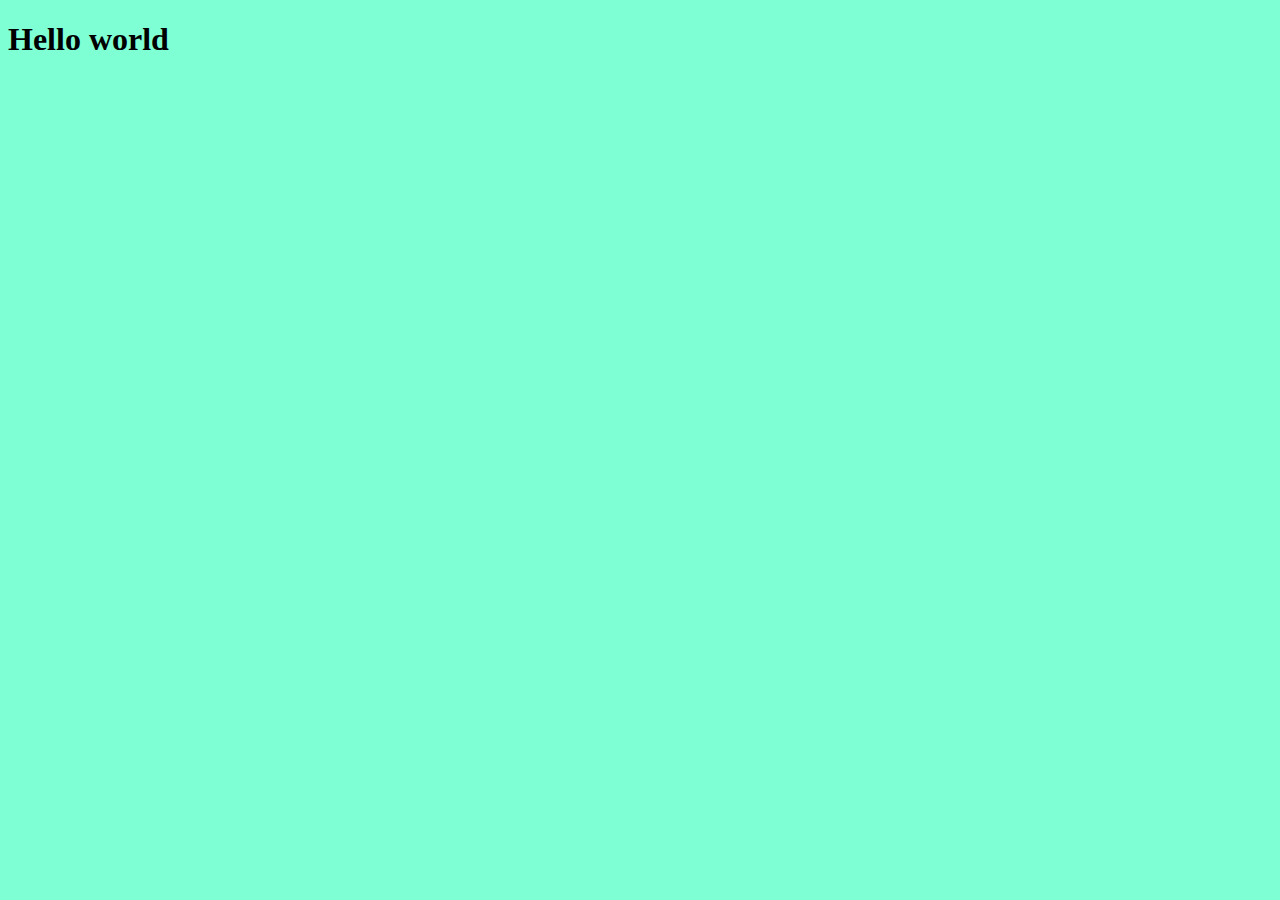
<file: index.html>
<!DOCTYPE html>
<html lang="en">
<head>
    <meta charset="UTF-8">
    <title>叮咚!好感偵探已上線</title>
</head>
<style>
    body{
        background-color: aquamarine;
    }
    </style>
<body>
   <h1>Hello world</h1>
    
</body>
</html>
</file>
